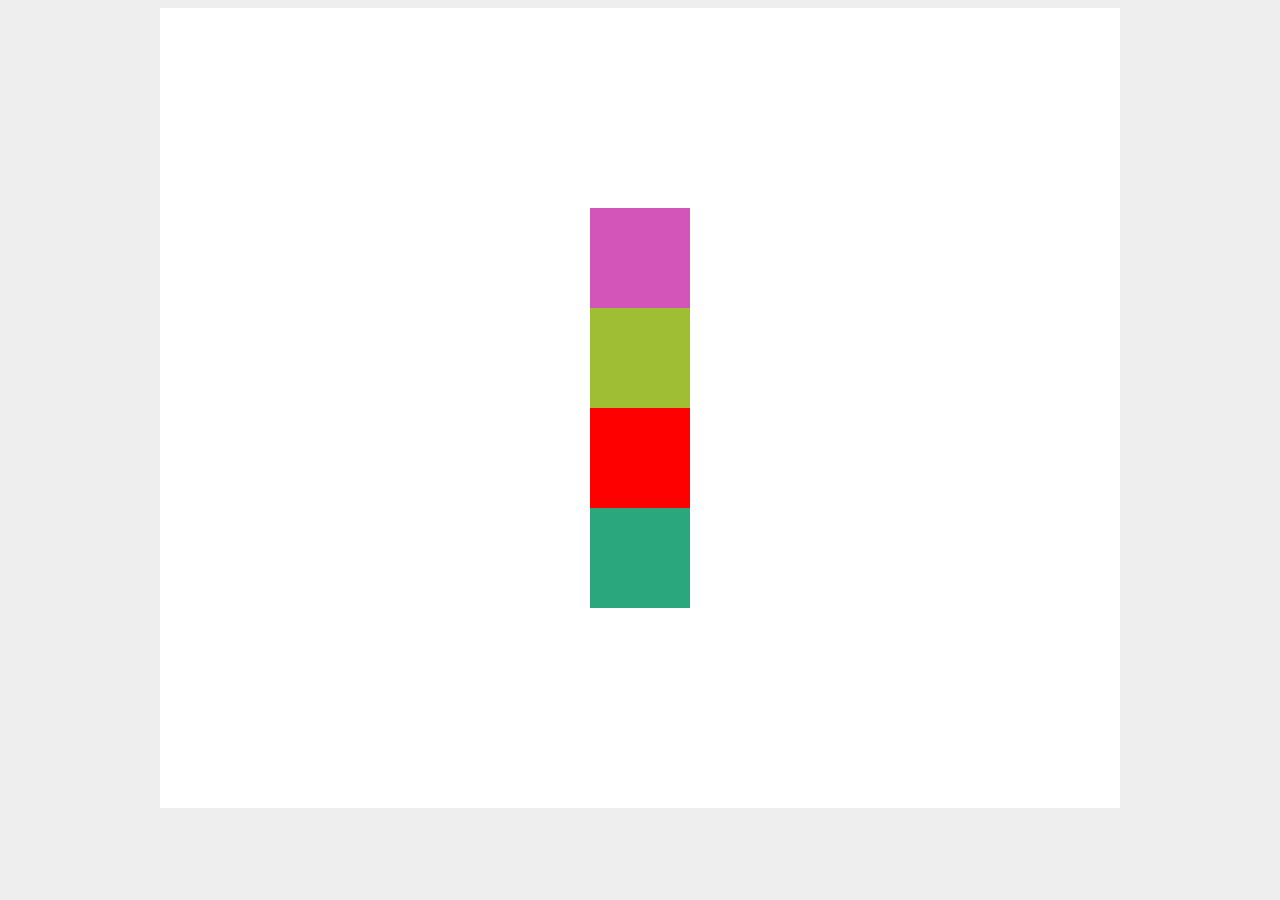
<file: index.html>
<!DOCTYPE html>
<html lang="en">
<head>
    <meta charset="UTF-8">
    <meta name="viewport" content="width=device-width, initial-scale=1.0">
    <link rel="stylesheet" href="style.css">
    <title>Document</title>
</head>
<body>
    <div class="wrapper">
        <div class="flex-container">
            <div class="box box-1"></div>
            <div class="box box-2"></div>
            <div class="box box-3"></div>
            <div class="box box-4"></div>
        </div>        
    </div>
</body>
</html>
</file>
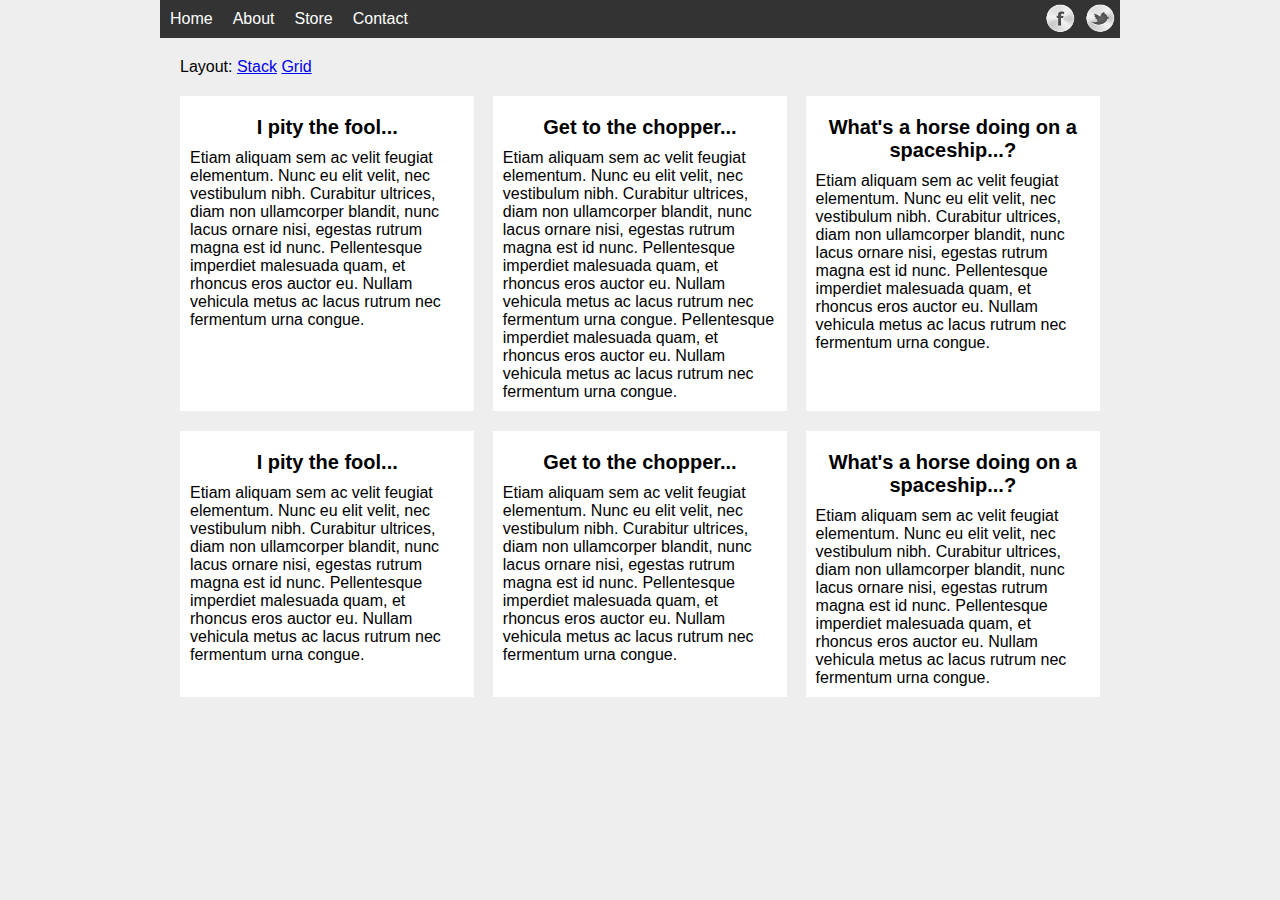
<file: example-3/gird-vs-stack.html>
<!DOCTYPE html>
<html lang="en">
<head>
    <meta charset="UTF-8">
    <meta name="viewport" content="width=device-width, initial-scale=1.0">
    <link rel="stylesheet" href="style.css">
    <script src="https://code.jquery.com/jquery-1.12.1.js"></script>
    <title>Menu</title>
</head>
<body>
    <div class="wrapper">
        <nav>
            <ul>
                <li><a href="">Home</a></li>
                <li><a href="">About</a></li>
                <li><a href="">Store</a></li>
                <li><a href="">Contact</a></li>
            </ul>
            <ul class="social">
                <li><a href="" class="fb">Facebook</a></li>
                <li><a href="" class="tw">Twitter</a></li>
            </ul>
        </nav>

        <div style="margin: 20px;">
            <span>Layout: </span>
            <a href="#" class="stack">Stack</a>
            <a href="#" class="grid">Grid</a>
        </div>

        <section id="blocks">
            <article>
              <h2>I pity the fool...</h2>
              <p>Etiam aliquam sem ac velit feugiat elementum. Nunc eu elit velit, nec vestibulum nibh. Curabitur ultrices, diam non ullamcorper blandit, nunc lacus ornare nisi, egestas rutrum magna est id nunc. Pellentesque imperdiet malesuada quam, et rhoncus eros auctor eu. Nullam vehicula metus ac lacus rutrum nec fermentum urna congue.</p>
            </article>
            <article>
              <h2>Get to the chopper...</h2>
              <p>Etiam aliquam sem ac velit feugiat elementum. Nunc eu elit velit, nec vestibulum nibh. Curabitur ultrices, diam non ullamcorper blandit, nunc lacus ornare nisi, egestas rutrum magna est id nunc. Pellentesque imperdiet malesuada quam, et rhoncus eros auctor eu. Nullam vehicula metus ac lacus rutrum nec fermentum urna congue. Pellentesque imperdiet malesuada quam, et rhoncus eros auctor eu. Nullam vehicula metus ac lacus rutrum nec fermentum urna congue.</p>
            </article>
            <article>
              <h2>What's a horse doing on a spaceship...?</h2>
              <p>Etiam aliquam sem ac velit feugiat elementum. Nunc eu elit velit, nec vestibulum nibh. Curabitur ultrices, diam non ullamcorper blandit, nunc lacus ornare nisi, egestas rutrum magna est id nunc. Pellentesque imperdiet malesuada quam, et rhoncus eros auctor eu. Nullam vehicula metus ac lacus rutrum nec fermentum urna congue.</p>
            </article>
            <article>
              <h2>I pity the fool...</h2>
              <p>Etiam aliquam sem ac velit feugiat elementum. Nunc eu elit velit, nec vestibulum nibh. Curabitur ultrices, diam non ullamcorper blandit, nunc lacus ornare nisi, egestas rutrum magna est id nunc. Pellentesque imperdiet malesuada quam, et rhoncus eros auctor eu. Nullam vehicula metus ac lacus rutrum nec fermentum urna congue.</p>
            </article>
            <article>
              <h2>Get to the chopper...</h2>
              <p>Etiam aliquam sem ac velit feugiat elementum. Nunc eu elit velit, nec vestibulum nibh. Curabitur ultrices, diam non ullamcorper blandit, nunc lacus ornare nisi, egestas rutrum magna est id nunc. Pellentesque imperdiet malesuada quam, et rhoncus eros auctor eu. Nullam vehicula metus ac lacus rutrum nec fermentum urna congue.</p>
            </article>
            <article>
              <h2>What's a horse doing on a spaceship...?</h2>
              <p>Etiam aliquam sem ac velit feugiat elementum. Nunc eu elit velit, nec vestibulum nibh. Curabitur ultrices, diam non ullamcorper blandit, nunc lacus ornare nisi, egestas rutrum magna est id nunc. Pellentesque imperdiet malesuada quam, et rhoncus eros auctor eu. Nullam vehicula metus ac lacus rutrum nec fermentum urna congue.</p>
            </article>
          </section>

    </div>

    <script>
        $("a.stack").on("click", function(){
            $("article").addClass("stack");
        })
        $("a.grid").on("click", function(){
            $("article").addClass("grid");
        })
    </script>

</body>
</html>
</file>
<file: style.css>
*{
    font-family: Verdana, Geneva, Tahoma, sans-serif
}

body{
    background: #eee;
}

.wrapper{
    width: 100%;
    max-width: 960px;
    margin: 0 auto;
}

.flex-container{
    display: flex;
    background: #fff;
    flex-wrap: wrap-reverse;
    /* flex-flow: row; */
    flex-flow: column;
    flex-flow: row;
    flex-flow: column;
    justify-content: center;
    /* Main Axis */
    align-items: center;
    /* Cross Axis */
    height: 800px;
}

/* .flex-container:after{
    content: "";
    display: block;
    clear: both;
} */

.box{
    /* height: 100px; */
    width: 100px;
    /* min-width: 200px; */
    /* flex-basis: 500px; */
    /* float: left; */
    /* flex-grow: 1; */ 
    /* flex-grow: Chiếm phần còn lại , tăng nhờ không gian có sẵn :v ; */
    /* flex-shrink: Xác định thứ tự khi trình duyệt co lại, số càng to
        thì là càng biến mất trước
    */
    /* flex-wrap: Khi thu nhỏ sẽ bao bọc phần nội dung bên trong, khi thu nhỏ
    đến giới hạn width của tp con sẽ xuống dòng, đặt ở tp cha
    */
    /* flex-basis: giống min-width nhưng khi nhỏ lại hạn chế min-width là
    phải cuộn lại xem all yếu tố khi đạt chiều rộng tối thiểu
    */
    /* width: 240px; */
    /* flex-grow: 1; */
    flex: 0 0 100px;
    /* grow shirk basis */
    /* flex-flow: Axis: trục, row: trục chính nằm ngang, column: trục chính dọc
        1 số thuộc tính chỉ đc sd ở trục chính :D VD justify-content: ;
    */
}

.box-1{
    background: red;
    /* flex-grow: 3;
    flex-shrink: 1; */
    order: 1;
}

.box-2{
    background: rgb(43, 167, 125);
    /* flex-grow: 1;
    flex-shrink: 5; */
    order: 2;
}

.box-3{
    background: rgb(212, 85, 185);
    /* flex-grow: 1;
    flex-shrink: 5; */
    order: 0;
}

.box-4{
    background: rgb(160, 190, 52);
    /* flex-grow: 3;
    flex-shrink: 6; */
    order: 0;
}

/* Order cao đứng cuối */
</file>
<file: example-3/style.css>
*{
    font-family: Verdana, Geneva, Tahoma, sans-serif;
    margin: 0;
}

body{
    background: #eee;
}

.wrapper{
    width: 100%;
    max-width: 960px;
    margin: 0 auto;
}

/* Menu base styles */
nav{
    background: #333;
}

nav ul{
    list-style-type: none;
    padding: 0;
}

nav a{
    text-decoration: none;
    text-align: center;
    color: #fff;
    display: block;
    padding: 10px;
    /* background-color: #777; */
}

nav a:hover{
    background-color: #555;
}

/* Social menu base styles */

a.tw{
    background: url(img/tw.png) no-repeat center;
    background-size: 80% ;
}

a.fb{
    background: url(img/fb.png) no-repeat center;
    background-size: 80% ;
}

.social a{
    text-indent: -10000px;
    /* thụt đầu dòng */
}

.social{
    max-width: 80px;
    margin: 0 auto;
}

/* Grid vs flex base styles */

#blocks{
    margin: 20px;
}

article{
    background: #fff;
    margin-bottom: 20px;
    padding: 10px;
    box-sizing: border-box;
}

article h2{
    text-align: center;
    font-size: 20px;
    margin: 10px 0;
}

/* flex-styles */
nav ul.social{
    flex: 1 1 0;
    display: flex;
}
nav ul.social li{
    flex: 1 1 0;
}

@media screen and (min-width: 768px){
    nav ul{
        display: flex;
    }

    nav li{
        flex: 1 1 0
    }

    nav{
        display: flex;
        justify-content: space-between;
    }

    ul.social{
        margin: 0;
    }

    #blocks{
        display: flex;
        flex-wrap: wrap;
        justify-content: space-between;
    }

    article{
        flex: 0 1 32%;
        transition: flex-basis 0.2s linear;
    }

    article.stack{
        flex: 0 1 100%
    }    
}
/* end media 768px */
</file>
